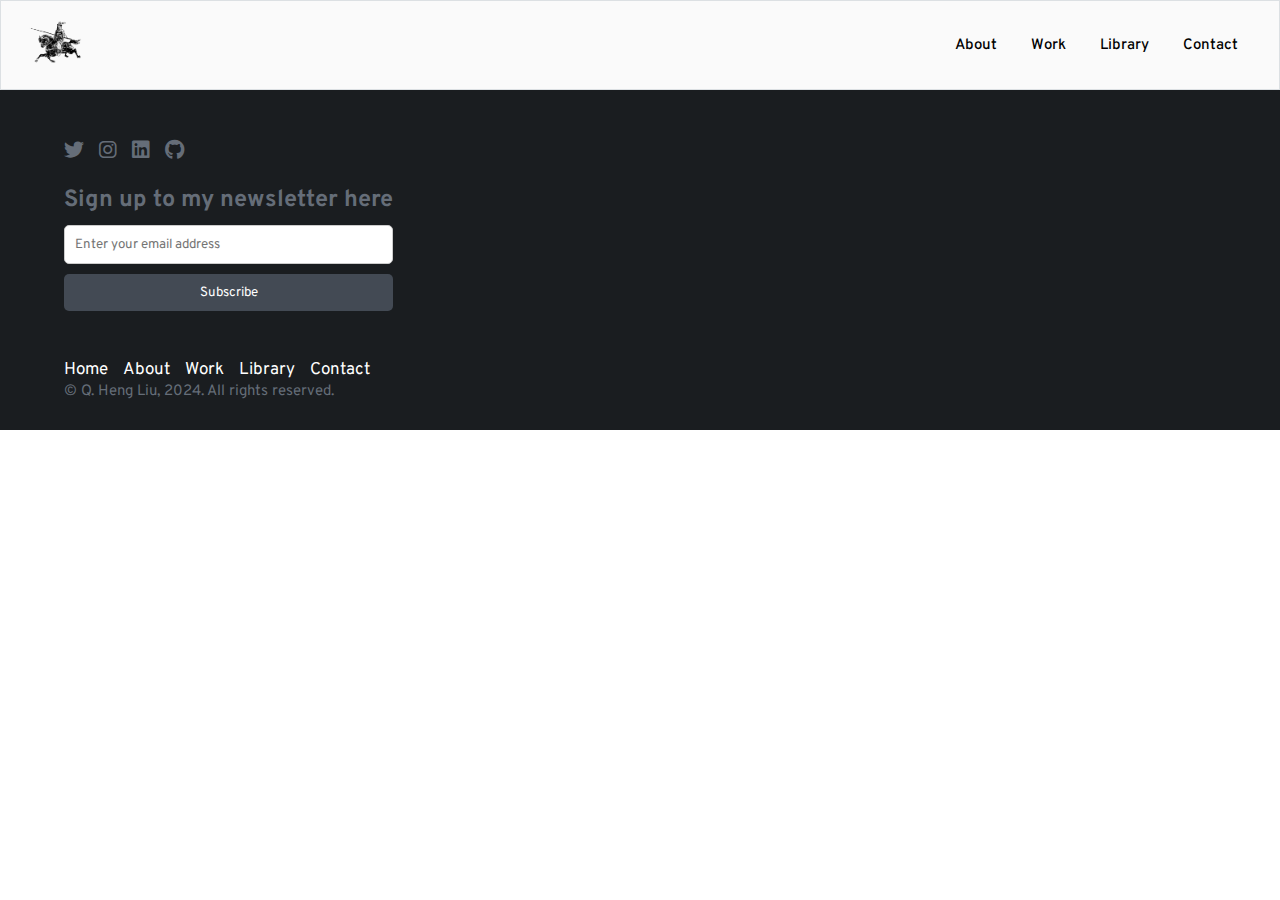
<file: about.html>
<!DOCTYPE html>
<html lang="en">
<head>
  <meta charset="utf-8">
  <meta name="viewport" content="width=device-width, initial-scale=1.0" />
  <link rel="stylesheet" href="styles.css">
  <link rel="stylesheet" href="https://cdnjs.cloudflare.com/ajax/libs/font-awesome/6.2.0/css/all.min.css">
</head>
<body>
  <header>
    <a href="index.html"><img class="logo" src="src/91204 update-min.png" alt="logo"></a>
    <nav>
      <ul class="navlink">
        <li><a href="#about">About</a></li>
        <li><a href="#work">Work</a></li>
        <li>Library</li>
        <li><a href="#contact">Contact</a></li>
    </nav>
  </header>

  <section id="contact">
    <footer>
      <div class="container">
        <div class="social-icons">
          <a href="#"><i class="fab fa-twitter"></i></a>
          <a href="#"><i class="fab fa-instagram"></i></a>
          <a href="#"><i class="fab fa-linkedin"></i></a>
          <a href="#"><i class="fab fa-github"></i></a>
        </div>
        <div class="signup-bar">
          <h3>Sign up to my newsletter here</h3>
          <form action="#" method="post">
          <input type="email" placeholder="Enter your email address" required>
          <button type="submit">Subscribe</button>
          </form>
        </div>
        <nav>
          <ul>
            <li><a href="#">Home</a></li>
            <li><a href="#">About</a></li>
            <li><a href="#">Work</a></li>
            <li><a href="#">Library</a></li>
            <li><a href="#">Contact</a></li>
          </ul>
        </nav>
        <p>© Q. Heng Liu, 2024. All rights reserved.</p>
      </div>
      </footer>      
  </section>
</body>
</html>
</file>
<file: styles.css>
@import url('https://fonts.googleapis.com/css2?family=Overpass:ital,wght@0,100..900;1,100..900&display=swap');

html {
  scroll-behavior: smooth;
}
/* HOMEPAGE */
* {
    box-sizing: border-box;
    margin: 0;
    padding: 0;
}

.navlink {
    text-align: right;
    vertical-align: middle;
}

.navlink li {
    display: inline-block;
    padding: 0px 15px;
}

.navlink li a {
  text-decoration: none;
  color: #000000;
}

.navlink li a:visited {
  color: #000000;
}

.logo {
    cursor: pointer;
    height: 60px;
}
  
header {
    display: flex;
    justify-content: space-between;
    align-items: center;
    padding: 0 2%;
    width: 100%;
    min-height: 10vh;
    max-height: auto;
    background-color: #fafafa;
    border: 1px solid #dce0e3;

    font-family: "Overpass", sans-serif;
    font-weight: 500;
    font-size: 15px;
    color: #000000;
    text-decoration: none;
}

#welcome-section {
    overflow: hidden;
    display: flex;
    flex-direction: column;
    justify-content: center;
    align-items: center;
    width: 100%;
    height: 50vh;
    background-image: linear-gradient(135deg, #fdfcfb 0%, #e2d1c3 100%);
    border-bottom: 1px solid #dce0e3;

    font-family: "Overpass", sans-serif;
    font-weight: 50;
    font-size: 45px;
    color: #000000;
    text-decoration: none;
}

#showcase {
    display: flex;
    flex-direction: row;
    width: 100%;
    height: 50vh;
    background-color: #edd39d;
    border-bottom: 1px solid #dce0e3;
    transition: background-color 0.3s ease;
}

#blogpost {
    display: flex;
    flex-direction: row;
    width: 100%;
    height: 25vh;
    background-color: #ffad4f;
    border-bottom: 1px solid #dce0e3;
    transition: 0.3s;
}

#blogpost:hover {
  background-color: grey;
}

.blogtext::before {
  content: 'Blog & Newsletter archive';
  position: absolute;
  color: #262626;
  border: 5px black;
  width: 0;
  overflow: hidden;
  transition: 1s;
}

.blogtext:hover::before {
  width: 100%;
}

.avcontainer, .webcontainer {
    overflow: hidden;
    width: 50%;
    margin: auto;
    position: relative;
    background-color: transparent;
    transition: background-color 0.3s ease;
}

.avcontainer:hover, .webcontainer:hover {
    background-color: grey;
}

/*
.profession:hover {
    color: skyblue;
}
*/
.imgtext {
    position: absolute;
    padding: 25vh 5vh;
    font-family: "Overpass", sans-serif;
    font-size: 8vw;
    font-weight: 800px;
    color: #ffffff;
    white-space: nowrap;
    border: none;
}

.webtext::before {
    content: 'Web Design';
    position: absolute;
    color: #262626;
    border: 5px black;
    width: 0%;
    overflow: hidden;
    transition: 1s;
}

.webtext:hover::before {
    width: 100%;
}

.avtext::before {
    content: 'Aviation';
    position: absolute;
    color: #262626;
    border: 5px black;
    width: 0;
    overflow: hidden;
    transition: 1s;
}

.avtext:hover::before {
    width: 100%;
}

.web {
    max-height: 50vh;
    border: none;
    float: left;
}

.av {
    max-height: 50vh;
    border: none;
    float: right;
}

.blogtext {
    position: absolute;
    padding: 7vh 5vh;
    font-family: "Overpass", sans-serif;
    font-size: 5vw;
    font-weight: 800px;
    color: #ffffff;
    white-space: nowrap;
    border: none;
}

#projects {
    overflow: hidden;
    text-overflow: clip;
    display: flex;
    flex-direction: column;
    justify-content: start;
    align-items: center;
    position: relative;
    height: 80vh;
    width: 100%;
    border-bottom: 1px solid #dce0e3;
}

.tokyo {
    width: 25vw;
    top: 15%;
    left: 7.5%;
    position: absolute;
    z-index: 1;
    box-shadow: -10px 5px 5px #7c7c7c5b;
}

.me {
    width: 25vw;
    bottom: 15%;
    right: 50%;
    position: absolute;
    z-index: 2;
    box-shadow: -10px 5px 5px #7c7c7c5b;
}

#selfdescription {
    position: absolute;
    top: 20%;
    right: 10%;
    max-width: 30vw;
    font-family: "Overpass", sans-serif;
    font-size: 26px;
    font-weight: bolder;
    text-shadow: -2px 2px 2px #b6b6b670;
}

#selfdescription a {
  text-decoration: none;
  color: #000000;
}

#selfdescription a:visited {
  color: #000000;
}

.cropbg {
  margin: 0;
  padding: 0;
  position: absolute;
  right: 50%;
  z-index: -1;
  height: 100%;
  object-fit: contain;
  opacity: 0.5;
  background-repeat: no-repeat;
  visibility: hidden;
}

#gallery {
  overflow: hidden;
  text-overflow: clip;
  display: flex;
  flex-direction: column;
  justify-content: start;
  align-items: center;
  position: relative;
  height: 80vh;
  width: 100%;
  border-bottom: 1px solid #dce0e3;
}

.mog {
  width: 25vw;
  position: absolute;
  top: 10%;
  bottom: 15%;
  left: 10%;
  z-index: 2;
  box-shadow: -10px 5px 5px #7c7c7c5b;
}

.gallerylink {
  position: absolute;
  bottom: 10%;
  left: 10%;
  max-width: 30vw;
  font-family: "Overpass", sans-serif;
  font-size: 26px;
  font-weight: bolder;
  text-shadow: -2px 2px 2px #b6b6b670;
  text-decoration: none;
}

.gallerylink:visited {
  color: #000000;
}

#contact {
    width: 100%;
}

footer {
    background-color: #1a1d20;
    padding: 20px 0;
    font-family: "Overpass", sans-serif;
    font-weight: 500px;
    font-size: 20px;
    color: #000000;
    text-decoration: none;
  }
  
  footer .container {
    display: flex;
    flex-direction: column;
    justify-content: space-between;
    align-items: baseline;
    margin: 1vh 5vw;
  }
  
  footer .container > * {
  }

  footer .social-icons a {
    display: inline-block;
    color: #656d78;
    margin: 20px 10px 20px 0;
    text-decoration: none;
  }
  
  footer .social-icons a i {
    font-size: 20px;
  }

  footer .signup-bar {
    
  }
  
  footer .signup-bar h3 {
    margin-bottom: 10px;
    color: #656d78;
  }
  
  footer .signup-bar form {
    display: flex;
    flex-direction: column;
    font-family: "Overpass", sans-serif;
  }
  
  footer .signup-bar input {
    padding: 10px;
    margin-bottom: 10px;
    border-radius: 5px;
    border: 1px solid #ccc;
    font-family: "Overpass", sans-serif;
  }
  
  footer .signup-bar button {
    padding: 10px 20px;
    margin: 0 0 5vh 0;
    background-color: #434a54;
    font-family: "Overpass", sans-serif;
    color: #fff;
    border: none;
    border-radius: 5px;
    cursor: pointer;
  }
  
  footer nav ul {
    list-style: none;
  }
  
  footer nav ul li {
    display: inline;
  }
  
  footer nav ul li a {
    color: #ffffff;
    text-decoration: none;
    margin-right: 10px;
    font-size: 17px;
  }

  footer p {
    color: #656d78;
    font-size: 15px;
  }
  
@media only screen and (max-width: 960px) {
    .cropbg {
      visibility: visible;
    }
    .tokyo, .me {
      visibility: hidden;
    }
}

/* END OF HOMEPAGE */
</file>
